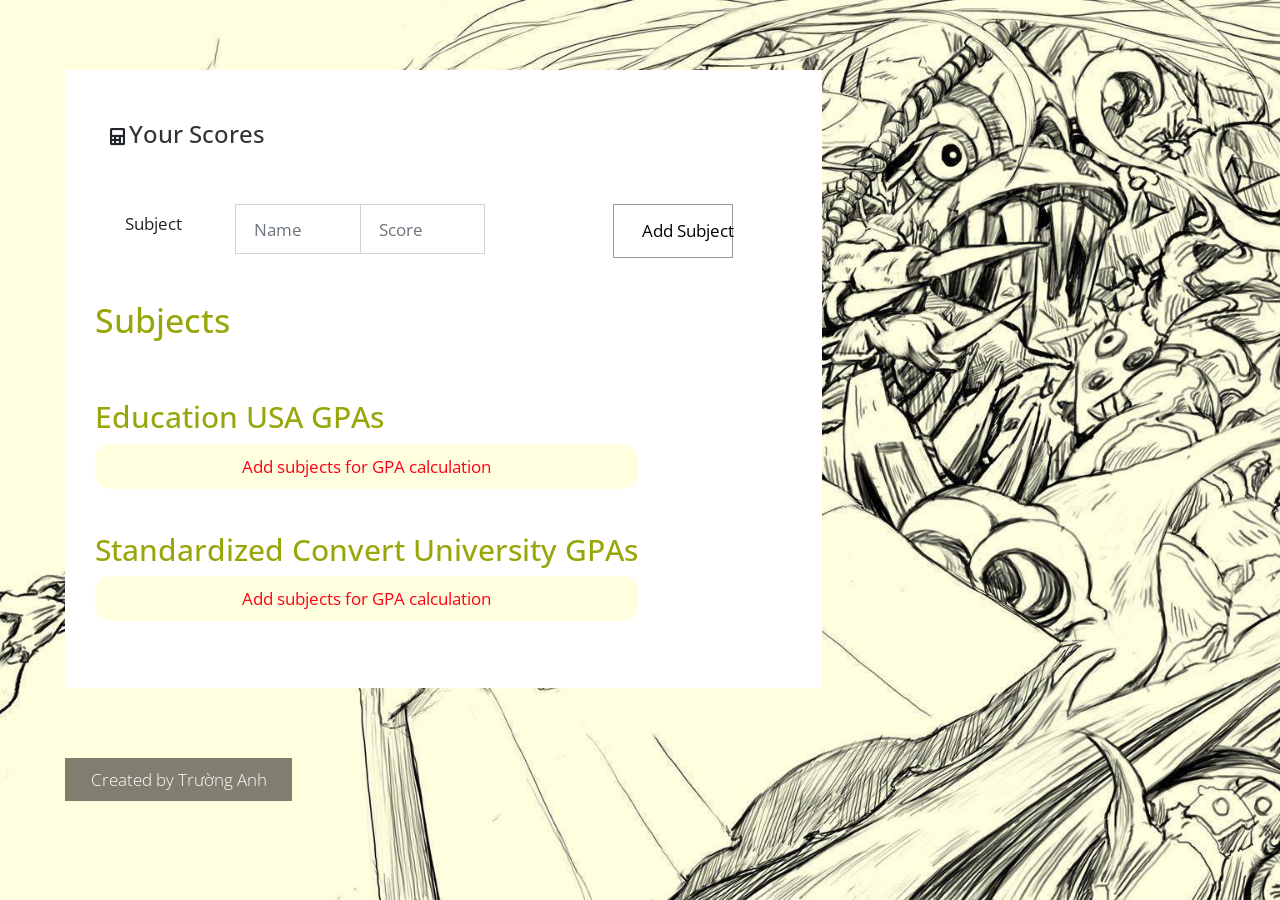
<file: index.html>
<!DOCTYPE html>
<html lang="en">
  <head>
    <meta charset="UTF-8" />
    <meta name="viewport" content="width=device-width, initial-scale=1.0" />
    <meta http-equiv="X-UA-Compatible" content="ie=edge" />
    <title>GPA calculator</title>
    <link
      rel="stylesheet"
      href="https://fonts.googleapis.com/css?family=Open+Sans:300,400,600"
    />
    <!-- https://fonts.google.com/specimen/Open+Sans -->
    <link rel="stylesheet" href="css/fontawesome.min.css" />
    <!-- https://fontawesome.com/ -->
    <link rel="stylesheet" href="css/bootstrap.min.css" />
    <!-- https://getbootstrap.com/ -->

    <link
      href="http://code.ionicframework.com/ionicons/2.0.1/css/ionicons.min.css"
      rel="stylesheet"
      type="text/css"
    />
    <link rel="stylesheet" href="css/style.css" />
  </head>

  <body class="bg02">
    <div class="container">
      <div class="row tm-mt-big">
        <div class="col-xl-8 col-lg-10 col-md-12 col-sm-12">
          <div class="bg-white tm-block">
            <div class="row">
              <div class="col-12">
                <i class="fas fa-calculator"></i>
                <h2 class="tm-block-title d-inline-block">Your Scores</h2>
              </div>
            </div>
            <div class="row mt-4 tm-edit-product-row">
              <div class="col-xl-7 col-lg-7 col-md-12">
                <form action="" class="tm-edit-product-form">
                  <div class="input-group mb-3">
                    <label
                      for="category"
                      class="col-xl-4 col-lg-4 col-md-4 col-sm-5 col-form-label"
                      >Subject</label
                    >
                    <input
                      id="subject_name"
                      name ="subject_name"
                      type="text"
                      class="form-control validate col-xl-4 col-lg-4 col-md-7 col-sm-7"
                      placeholder="Name"
                    />
                    <input
                      id="subject_score"
                      name="subject_score"
                      type="number"
                      class="form-control validate col-xl-4 col-lg-4 col-md-7 col-sm-7"
                      placeholder="Score"
                      min="0"
                      max="10"
                    />
                  </div>
                </form>
              </div>
              <div class="col-xl-4 col-lg-4 col-md-12 mx-auto mb-4">

                <div class="input-group mb-3">
                    <div
                      class="ml-auto col-xl-8 col-lg-8 col-md-8 col-sm-7 pl-0"
                    >
                      <button type="submit" class="btn add-btn btn-primary" id="btn">
                        Add Subject
                      </button>
                    </div>
                  </div>
              </div>
              <div class="subject">
                <h2 class="subject__title">Subjects</h2>
                <div class="subject__list">
<!-- <div class="item clearfix" id="subject-%id%"><div class="item__description">%description%</div><div class="right clearfix"><div class="item__value">%value%</div><div class="item__delete"><button class="item__delete--btn"><i class="ion-ios-close-outline"></i></button></div></div></div>  -->

                  <!-- <div class="item clearfix" id="subject-1">
                    <div class="item__description">SWR</div>
                    <div class="right clearfix">
                      <div class="item__value">10</div>
                      <div class="item__delete">
                        <button class="item__delete--btn">
                          <i class="fa fa-trash"></i>
                        </button>
                      </div>
                    </div>
                  </div> -->
                </div>
              </div>
              <div class="GPA-container">
                <div>
                  <h3>Education USA GPAs</h3>
                  <p class="item__usa">Add subjects for GPA calculation</p><br>
                </div>
                <div>
                  <h3>Standardized Convert University GPAs</h3>
                  <p class="item__standard">Add subjects for GPA calculation</p>
                </div>
              </div>
            </div>
          </div>
        </div>
      </div>
      <footer class="row tm-mt-big">
        <div class="col-12 font-weight-light">
          <p class="d-inline-block tm-bg-black text-white py-2 px-4">
            Created by
            <a
              rel="nofollow"
              href="https://github.com/peterndta"
              class="text-white tm-footer-link"
              >Trường Anh</a
            >
          </p>
        </div>
      </footer>
    </div>

    <script src="./js/script.js"></script>
  </body>
</html>
</file>
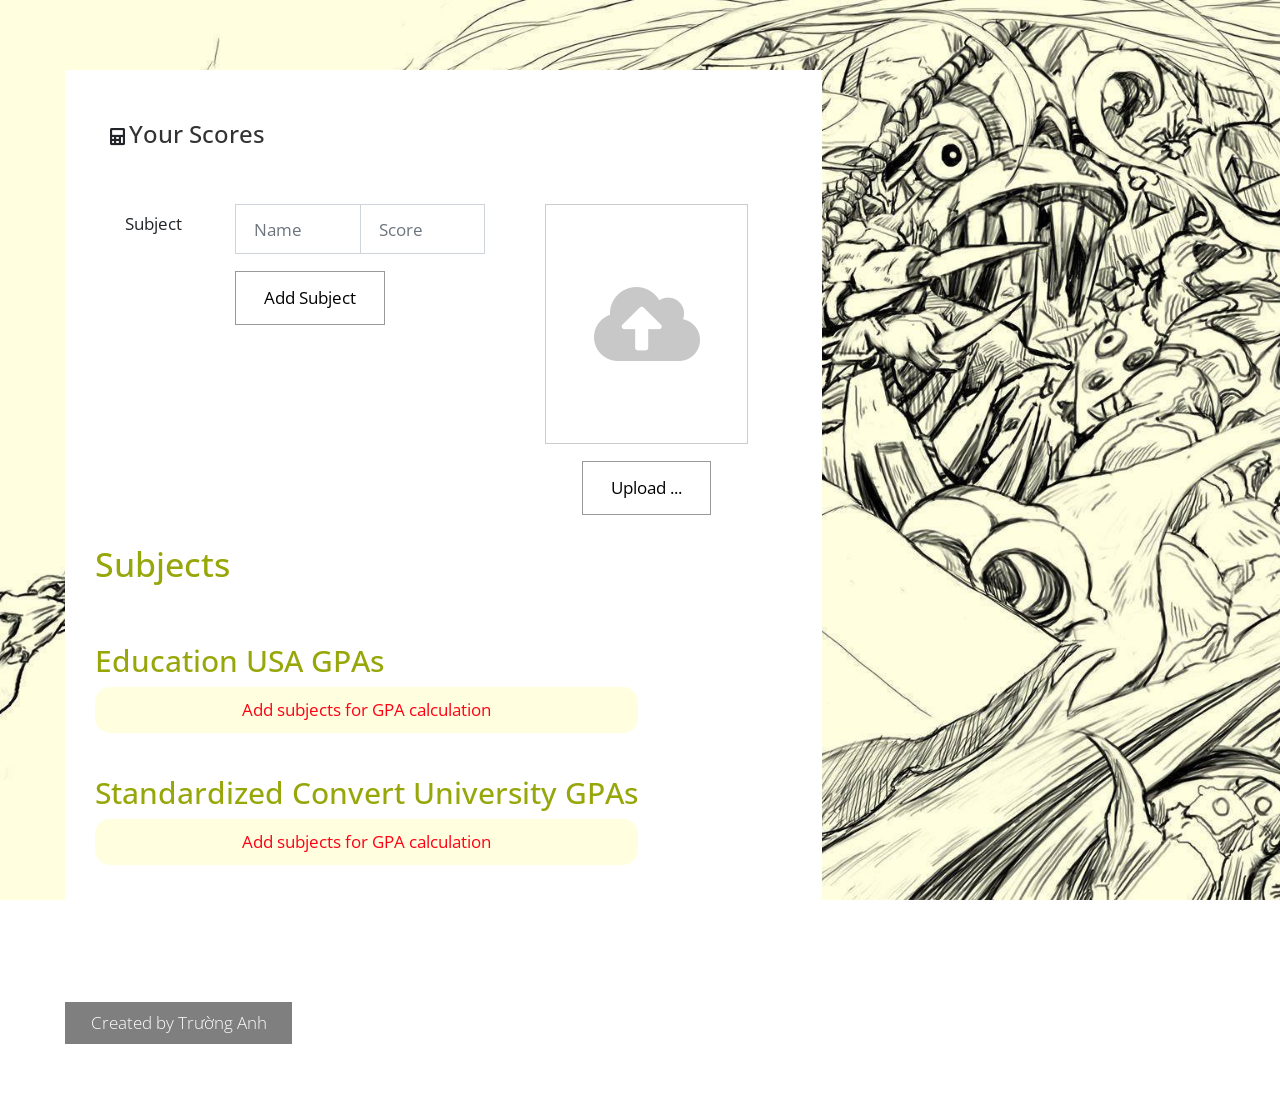
<file: GPA.html>
<!DOCTYPE html>
<html lang="en">
  <head>
    <meta charset="UTF-8" />
    <meta name="viewport" content="width=device-width, initial-scale=1.0" />
    <meta http-equiv="X-UA-Compatible" content="ie=edge" />
    <title>GPA calculator</title>
    <link
      rel="stylesheet"
      href="https://fonts.googleapis.com/css?family=Open+Sans:300,400,600"
    />
    <!-- https://fonts.google.com/specimen/Open+Sans -->
    <link rel="stylesheet" href="css/fontawesome.min.css" />
    <!-- https://fontawesome.com/ -->
    <link rel="stylesheet" href="css/bootstrap.min.css" />
    <!-- https://getbootstrap.com/ -->

    <link
      href="http://code.ionicframework.com/ionicons/2.0.1/css/ionicons.min.css"
      rel="stylesheet"
      type="text/css"
    />
    <link rel="stylesheet" href="css/style.css" />
  </head>

  <body class="bg02">
    <div class="container">
      <div class="row tm-mt-big">
        <div class="col-xl-8 col-lg-10 col-md-12 col-sm-12">
          <div class="bg-white tm-block">
            <div class="row">
              <div class="col-12">
                <i class="fas fa-calculator"></i>
                <h2 class="tm-block-title d-inline-block">Your Scores</h2>
              </div>
            </div>
            <div class="row mt-4 tm-edit-product-row">
              <div class="col-xl-7 col-lg-7 col-md-12">
                <form action="" class="tm-edit-product-form">
                  <div class="input-group mb-3">
                    <label
                      for="category"
                      class="col-xl-4 col-lg-4 col-md-4 col-sm-5 col-form-label"
                      >Subject</label
                    >
                    <input
                      id="subject_name"
                      name ="subject_name"
                      type="text"
                      class="form-control validate col-xl-4 col-lg-4 col-md-7 col-sm-7"
                      placeholder="Name"
                    />
                    <input
                      id="subject_score"
                      name="subject_score"
                      type="number"
                      class="form-control validate col-xl-4 col-lg-4 col-md-7 col-sm-7"
                      placeholder="Score"
                      min="0"
                      max="10"
                    />
                  </div>

                  <div class="input-group mb-3">
                    <div
                      class="ml-auto col-xl-8 col-lg-8 col-md-8 col-sm-7 pl-0"
                    >
                      <button type="submit" class="btn add-btn btn-primary" id="btn">
                        Add Subject
                      </button>
                    </div>
                  </div>
                </form>
              </div>
              <div class="col-xl-4 col-lg-4 col-md-12 mx-auto mb-4">
                <div class="tm-product-img-dummy mx-auto">
                  <i
                    class="fas fa-5x fa-cloud-upload-alt"
                    onclick="document.getElementById('fileInput').click();"
                  ></i>
                </div>
                <div class="custom-file mt-3 mb-3">
                  <input id="fileInput" type="file" style="display: none" />
                  <input
                    type="button"
                    class="btn btn-primary d-block mx-auto"
                    value="Upload ..."
                    onclick="document.getElementById('fileInput').click();"
                  />
                </div>
              </div>
              <div class="subject">
                <h2 class="subject__title">Subjects</h2>
                <div class="subject__list">
<!-- <div class="item clearfix" id="subject-%id%"><div class="item__description">%description%</div><div class="right clearfix"><div class="item__value">%value%</div><div class="item__delete"><button class="item__delete--btn"><i class="ion-ios-close-outline"></i></button></div></div></div>  -->

                  <!-- <div class="item clearfix" id="subject-1">
                    <div class="item__description">SWR</div>
                    <div class="right clearfix">
                      <div class="item__value">10</div>
                      <div class="item__delete">
                        <button class="item__delete--btn">
                          <i class="fa fa-trash"></i>
                        </button>
                      </div>
                    </div>
                  </div> -->
                </div>
              </div>
              <div class="GPA-container">
                <div>
                  <h3>Education USA GPAs</h3>
                  <p class="item__usa">Add subjects for GPA calculation</p><br>
                </div>
                <div>
                  <h3>Standardized Convert University GPAs</h3>
                  <p class="item__standard">Add subjects for GPA calculation</p>
                </div>
              </div>
            </div>
          </div>
        </div>
      </div>
      <footer class="row tm-mt-big">
        <div class="col-12 font-weight-light">
          <p class="d-inline-block tm-bg-black text-white py-2 px-4">
            Created by
            <a
              rel="nofollow"
              href="https://github.com/truonganh123"
              class="text-white tm-footer-link"
              >Trường Anh</a
            >
          </p>
        </div>
      </footer>
    </div>

    <script src="./js/script.js"></script>
  </body>
</html>
</file>
<file: css/style.css>
html {
  font-size: 17px;
}

body {
  font-family: "Open Sans", Helvetica, Arial, sans-serif;
  overflow-x: hidden;
}

body {
  background-image: url(../img/bg021.jpg);
  background-size: cover;
  background-repeat: no-repeat;
  background-position: center;
  background-attachment: fixed;
  padding-left: 50px;
  padding-right: 50px;
}

.tm-bg-black {
  background-color: rgba(0, 0, 0, 0.5);
}

.tm-mt-big {
  margin-top: 70px;
}

.tm-mt-small {
  margin-top: 20px;
}

.tm-block {
  padding: 50px 45px;
}

.tm-block-title {
  font-size: 1.4rem;
  color: #333;
  margin-bottom: 30px;
}

.navbar-light .navbar-nav .nav-link,
.dropdown-item {
  padding: 15px 20px;
}

.form-control {
  margin-bottom: 23px;
  padding: 19px 18px;
  border-radius: 0;
  height: 50px;
}

label {
  margin-bottom: 18px;
}

.btn {
  border-radius: 0;
  padding: 13px 28px;
  transition: all 0.2s ease;
  max-width: 100%;
}

.btn-primary {
  background-color: transparent;
  color: black;
  border-color: #999999;
}

.btn-primary:hover,
.btn-primary:active,
.btn-primary:not(:disabled):not(.disabled).active,
.btn-primary:not(:disabled):not(.disabled):active,
.show > .btn-primary.dropdown-toggle {
  color: black;
  background-color: #f5f8dc;
  border-color: #999999;
}

.custom-file-input {
  cursor: pointer;
}

.custom-file-label {
  border-radius: 0;
}

input[type="checkbox"] {
  cursor: pointer;
  -webkit-appearance: none;
  appearance: none;
  border: 1px solid black;
  box-sizing: border-box;
  position: relative;
  box-sizing: content-box;
  width: 24px;
  height: 24px;
  transition: all 0.1s linear;
}
input[type="checkbox"]:checked {
  background-color: #9f1321;
}
input[type="checkbox"]:focus {
  outline: 0 none;
  box-shadow: none;
}

footer {
  margin-bottom: 35px;
}

.custom-select {
  height: 50px;
  border-radius: 0;
}

.tm-product-img-dummy {
  max-width: 100%;
  width: 240px;
  height: 240px;
  border: 1px solid #cccccc;
  display: flex;
  align-items: center;
  justify-content: center;
  color: #c8c8c8;
}

.right {
  float: right;
}


.subject {
  width: 475px;
  margin-right: 50px;
}
.subject__title {
  color: #97a70a;
}
.item {
  padding: 13px;
  border-bottom: 1px solid #e7e7e7;
}

.item:first-child {
  border-top: 1px solid #e7e7e7;
}
.item:nth-child(even) {
  background-color: #f7f7f7;
}
.item__description {
  float: left;
}

.item__value {
  float: left;
  transition: transform 0.3s;
}

.subject .item__value,
.subject .item__delete--btn {
  color: #97a70a;
}

.item__delete {
  float: left;
}

.item__delete--btn {
  font-size: 22px;
  background: none;
  border: none;
  cursor: pointer;
  display: inline-block;
  vertical-align: middle;
  line-height: 1;
  display: none;
}

.item__delete--btn:focus {
  outline: none;
}
.item__delete--btn:active {
  transform: translateY(2px);
}

.item:hover .item__delete--btn {
  display: block;
}
.item:hover .item__value {
  transform: translateX(-20px);
}

.GPA-container{
  margin-top: 50px;
}
.GPA-container h3{
  color: #97a70a;
}

.item__usa{
  color: #ff0015;
  background-color: #FFFEDF;
  padding: 10px;
  border-radius: 15px;
  text-align: center;
}
.item__standard{
  color: #ff0015;
  background-color: #FFFEDF;
  padding: 10px;
  border-radius: 15px;
  text-align: center;
}
@media (min-width: 1200px) {
  .container {
    max-width: 1630px;
  }
}

@media (max-width: 991px) {
  .tm-col-big,
  .tm-col-small {
    width: 100%;
    min-height: 383px;
    height: auto;
  }
  .tm-block {
    padding: 30px;
  }

  .tm-table-actions-row {
    display: block;
  }

  .tm-table-actions-col-right {
    text-align: left;
    margin-top: 30px;
  }

  .tm-edit-product-row {
    flex-direction: column-reverse;
  }
}
</file>
